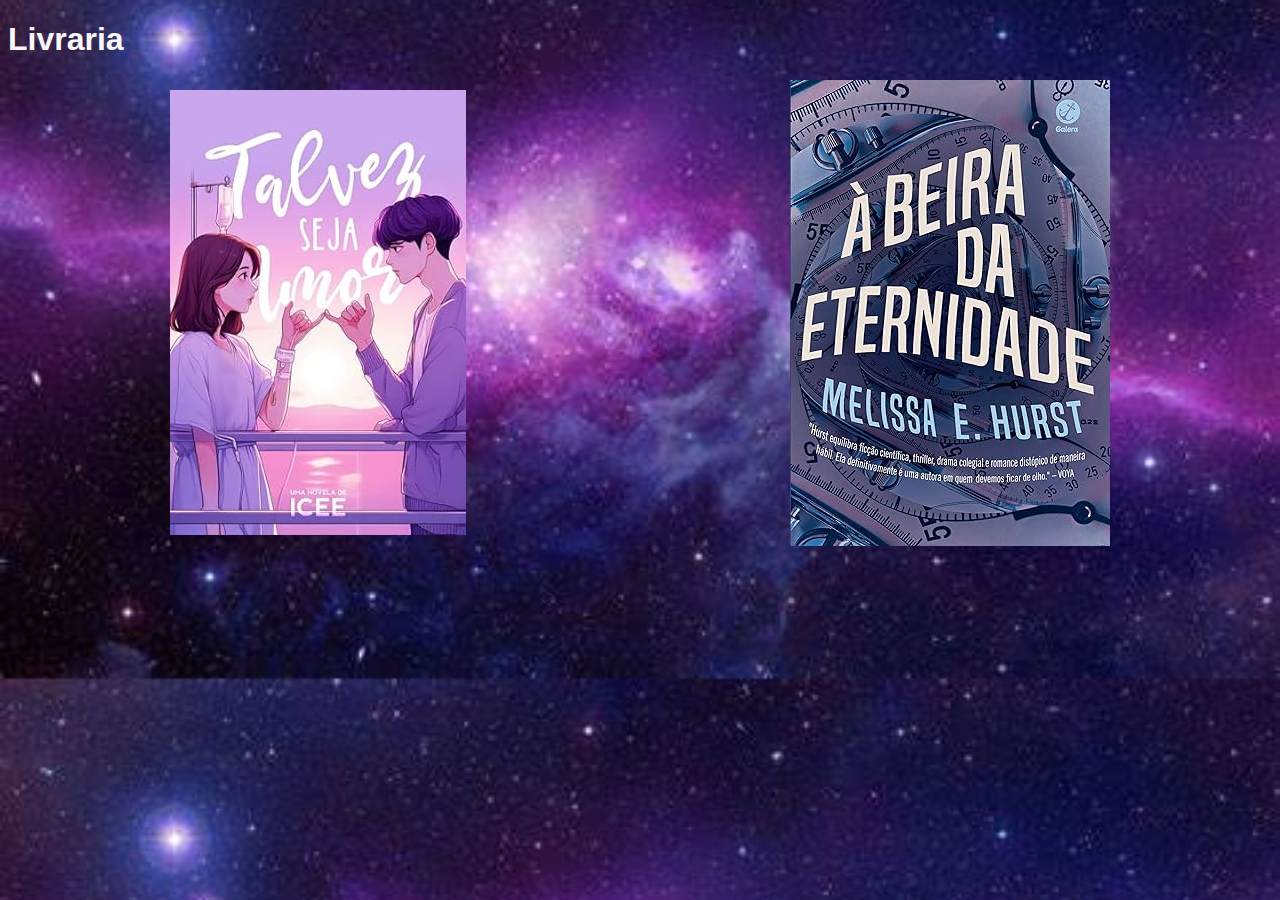
<file: index.html>
<!DOCTYPE html>
<html lang="en">
<head>
    <meta charset="UTF-8">
    <meta name="viewport" content="width=device-width, initial-scale=1.0">
    <title>universio_literário</title>
    <link rel="stylesheet" href="style.css"> <!-- Link para o arquivo CSS -->
</head>
<body>
    <h1>Livraria</h1>

    <div class="livros">
        <a href="resumo_livro1.html" target="_blank"> <!-- Link para a página de resumo do Livro 1 -->
            <img src="41l-ydTyCaL._SY445_SX342_.jpg" alt="Livro 1">
        </a>

        <a href="resumo_livro2.html" target="_blank"> <!-- Link para a página de resumo do Livro 2 -->
            <img src="91gf8LL7WCL._SY466_.jpg" alt="Livro 2">
        </a>

        <!-- Adicione mais links conforme necessário -->
    </div>
</body>
</html>

<link rel="stylesheet" href="style.css">
</file>
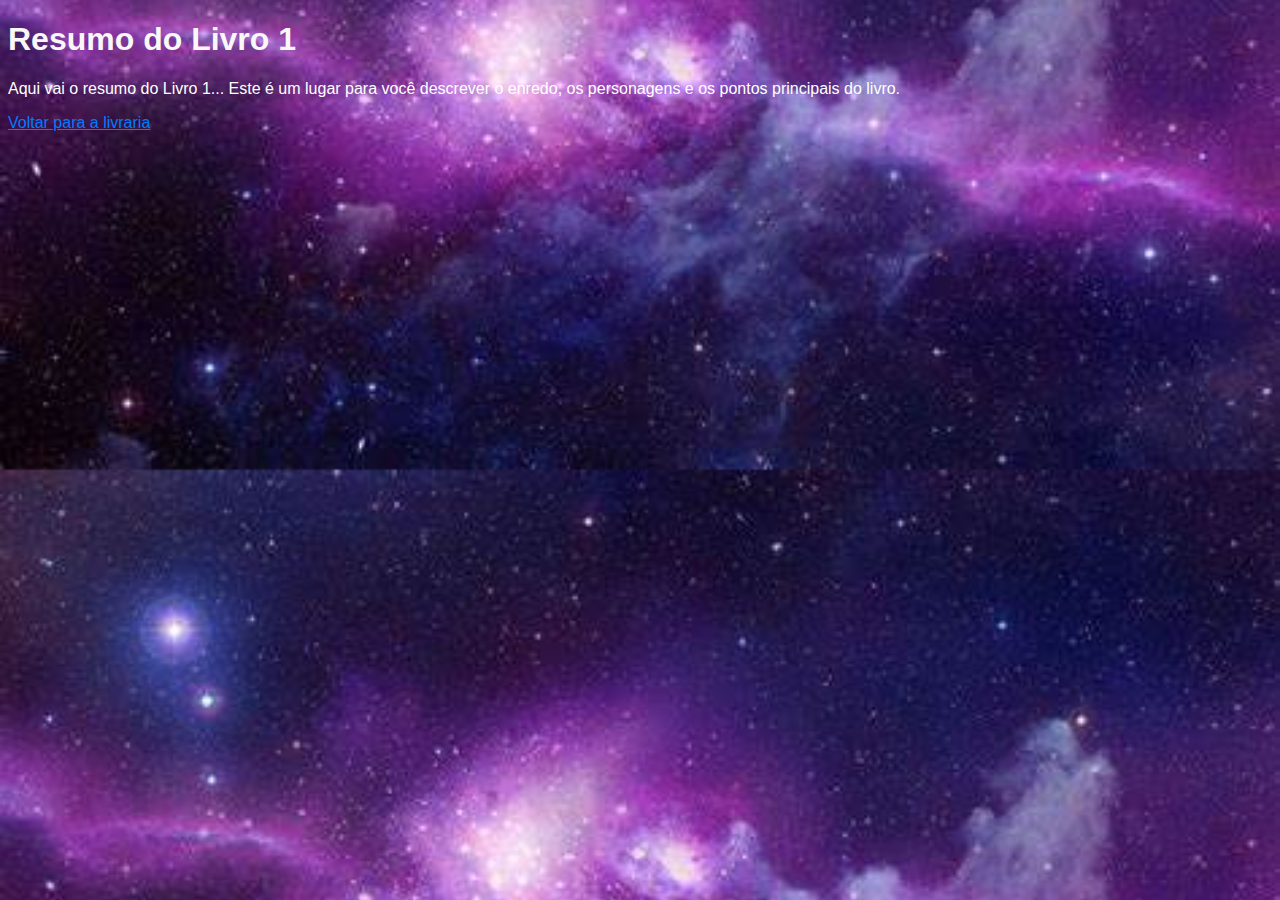
<file: resumo_livro1.html>
<!DOCTYPE html>
<html lang="en">
<head>
    <meta charset="UTF-8">
    <meta name="viewport" content="width=device-width, initial-scale=1.0">
    <title>Resumo do Livro 1</title>
    <link rel="stylesheet" href="style.css"> <!-- Link para o arquivo CSS -->
</head>
<body>
    <h1>Resumo do Livro 1</h1>
    
    <p>
        Aqui vai o resumo do Livro 1... Este é um lugar para você descrever o enredo, os personagens e os pontos principais do livro.
    </p>

    <a href="index.html">Voltar para a livraria</a> <!-- Link para voltar para a página principal -->

</body>
</html>
</file>
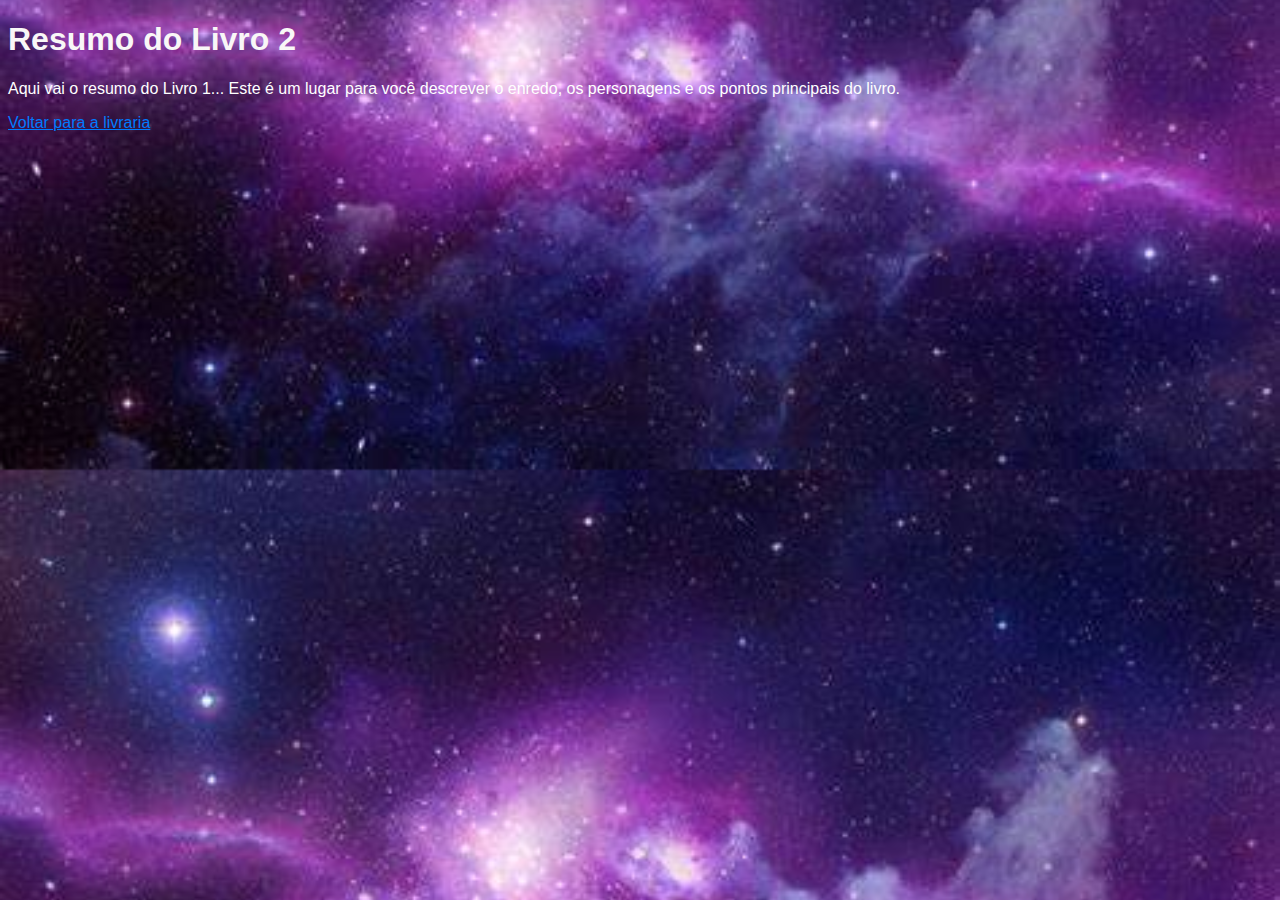
<file: resumo_livro2.html>
<!DOCTYPE html>
<html lang="en">
<head>
    <meta charset="UTF-8">
    <meta name="viewport" content="width=device-width, initial-scale=1.0">
    <title>Resumo do Livro 1</title>
    <link rel="stylesheet" href="style.css"> <!-- Link para o arquivo CSS -->
</head>
<body>
    <h1>Resumo do Livro 2</h1>
    
    <p>
        Aqui vai o resumo do Livro 1... Este é um lugar para você descrever o enredo, os personagens e os pontos principais do livro.
    </p>

    <a href="index.html">Voltar para a livraria</a> <!-- Link para voltar para a página principal -->

</body>
</html>
</file>
<file: style.css>
/* style.css */
body {
    font-family: Arial, sans-serif;
    background-color: #f0f0f0;
}

.resumo-container {
    max-width: 800px ;
    margin: 0 auto;
    padding: 20px;
    background-color: #fff;
    border-radius: 10px;
    box-shadow: 0 0 10px rgba(0, 0, 0, 0.1);
}

h1 {
    color: #f9f7f7;
}

p {
     color: #ffffff;
}

a {
    color: #007bff;
}


/* style.css */
.livros {
    display: flex;
    justify-content: space-around;
    align-items: center;
    flex-wrap: wrap;
    margin-top: 20px;
}

.livro {
    width: 200px;
    margin-bottom: 20px;
}

.livro img {
    width: 100%;
    border-radius: 5px;
    box-shadow: 0 0 5px rgba(0, 0, 0, 0.1);
}

.livro a {
    display: block;
    text-align: center;
    text-decoration: none;
    color: #333;
    font-weight: bold;
}

.livro a:hover {
    color: #007bff;
}



/* style.css */

body {
    background-image: url('OIP (1).jpeg');
    background-size: cover;
    background-position: center;
}
</file>
